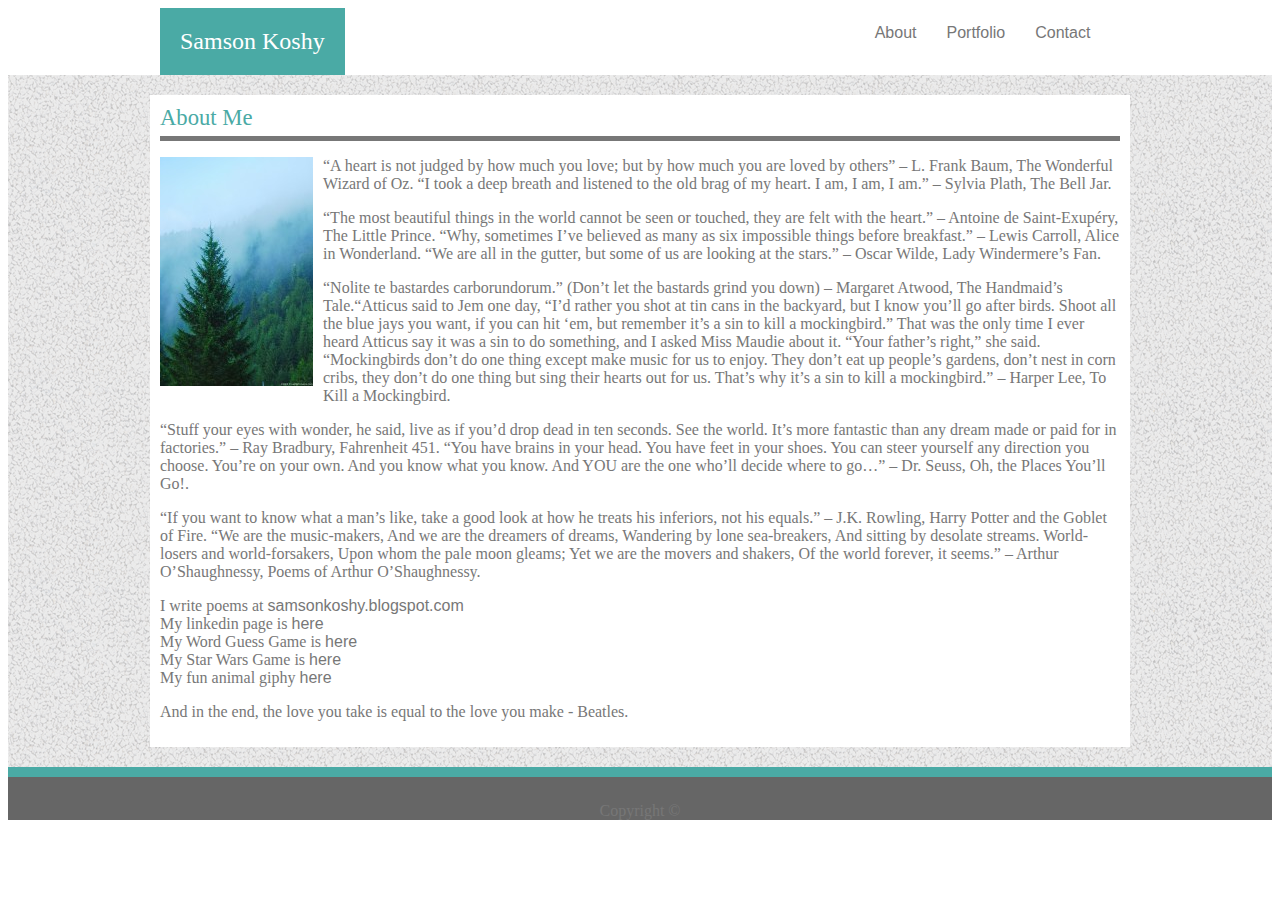
<file: index.html>
<!DOCTYPE html>
<html lang="en">
    <head>
        <meta charset="utf-8">
        <title>Basic Portfolio </title>
        <link rel="stylesheet" type="text/css" href="assets/css/style.css"/>
    </head>    
    <body>
        <header class = "main-header">
            <div id="name"> Samson Koshy</div>
            <div id="empty"></div>
            <nav class="nav">
                <ul id="main-header-nav-ul" class="nav-ul">
                    <li class="nav-ul-li, link"><a class="nav-ul-li, nav-a" href="index.html">About</a></li>
                    <li class="nav-ul-li, link"><a class="nav-ul-li, nav-a" href="portfolio.html">Portfolio</a></li>
                    <li class="nav-ul-li, link"><a class="nav-ul-li, nav-a" href="contact.html">Contact</a></li>
                </ul>
            </nav>                
        </header>
        <div class="content">
            <div class="main-content">
                <header class = "header">
                        About Me
                </header>
                <section class="main-section">
                        <img id="pic-profile" src="assets/images/blue-forest-153x229.jpg" alt="My Profile Pic">
                        <p class="main-section-para">
                                “A heart is not judged by how much you love; but by how much you are loved by others” – L. Frank Baum, The Wonderful Wizard of Oz. “I took a deep breath and listened to the old brag of my heart. I am, I am, I am.” – Sylvia Plath, The Bell Jar. 
                        </p>
                        <p class="main-section-para">
                                “The most beautiful things in the world cannot be seen or touched, they are felt with the heart.” – Antoine de Saint-Exupéry, The Little Prince. “Why, sometimes I’ve believed as many as six impossible things before breakfast.” – Lewis Carroll, Alice in Wonderland. “We are all in the gutter, but some of us are looking at the stars.” – Oscar Wilde, Lady Windermere’s Fan.
                        </p>
                        <p class="main-section-para">
                                “Nolite te bastardes carborundorum.” (Don’t let the bastards grind you down) – Margaret Atwood, The Handmaid’s Tale.“Atticus said to Jem one day, “I’d rather you shot at tin cans in the backyard, but I know you’ll go after birds. Shoot all the blue jays you want, if you can hit ‘em, but remember it’s a sin to kill a mockingbird.” That was the only time I ever heard Atticus say it was a sin to do something, and I asked Miss Maudie about it. “Your father’s right,” she said. “Mockingbirds don’t do one thing except make music for us to enjoy. They don’t eat up people’s gardens, don’t nest in corn cribs, they don’t do one thing but sing their hearts out for us. That’s why it’s a sin to kill a mockingbird.” – Harper Lee, To Kill a Mockingbird. 
                        </p>
                        <p class="main-section-para">
                                “Stuff your eyes with wonder, he said, live as if you’d drop dead in ten seconds. See the world. It’s more fantastic than any dream made or paid for in factories.” – Ray Bradbury, Fahrenheit 451. “You have brains in your head. You have feet in your shoes. You can steer yourself any direction you choose. You’re on your own. And you know what you know. And YOU are the one who’ll decide where to go…” – Dr. Seuss, Oh, the Places You’ll Go!.
                        </p>
                        <p class="main-section-para">
                                “If you want to know what a man’s like, take a good look at how he treats his inferiors, not his equals.” – J.K. Rowling, Harry Potter and the Goblet of Fire. “We are the music-makers, And we are the dreamers of dreams, Wandering by lone sea-breakers, And sitting by desolate streams. World-losers and world-forsakers, Upon whom the pale moon gleams; Yet we are the movers and shakers, Of the world forever, it seems.” – Arthur O’Shaughnessy, Poems of Arthur O’Shaughnessy.
                        </p>
                        <p class="main-section-para">
                            I write poems at <a class="para-link" href="https://samsonkoshy.blogspot.com" target="_blank"`>samsonkoshy.blogspot.com</a> <br>
                            My linkedin page is <a class="para-link" href="https://www.linkedin.com/in/samsonkoshy" target="_blank"`>here</a> <br>
                            My Word Guess Game is <a class="para-link" href="https://koshys.github.io/Word-Guess-Game/index.html" target="_blank">here</a><br>
                            My Star Wars Game is <a class="para-link" href="https://koshys.github.io/unit-4-game/index.html" target="_blank">here</a><br>                    
                            My fun animal giphy <a class="para-link" href="https://koshys.github.io/giphy/index.html" target="_blank">here</a>                                                  
                        </p>                    
                        <p class="main-section-para" >And in the end, the love you take is equal to the love you make - Beatles.</p>
                </section>            
            </div>                
        </div>
        <footer class = "footer">Copyright &copy; </footer>        
    </body>
</html>
</file>
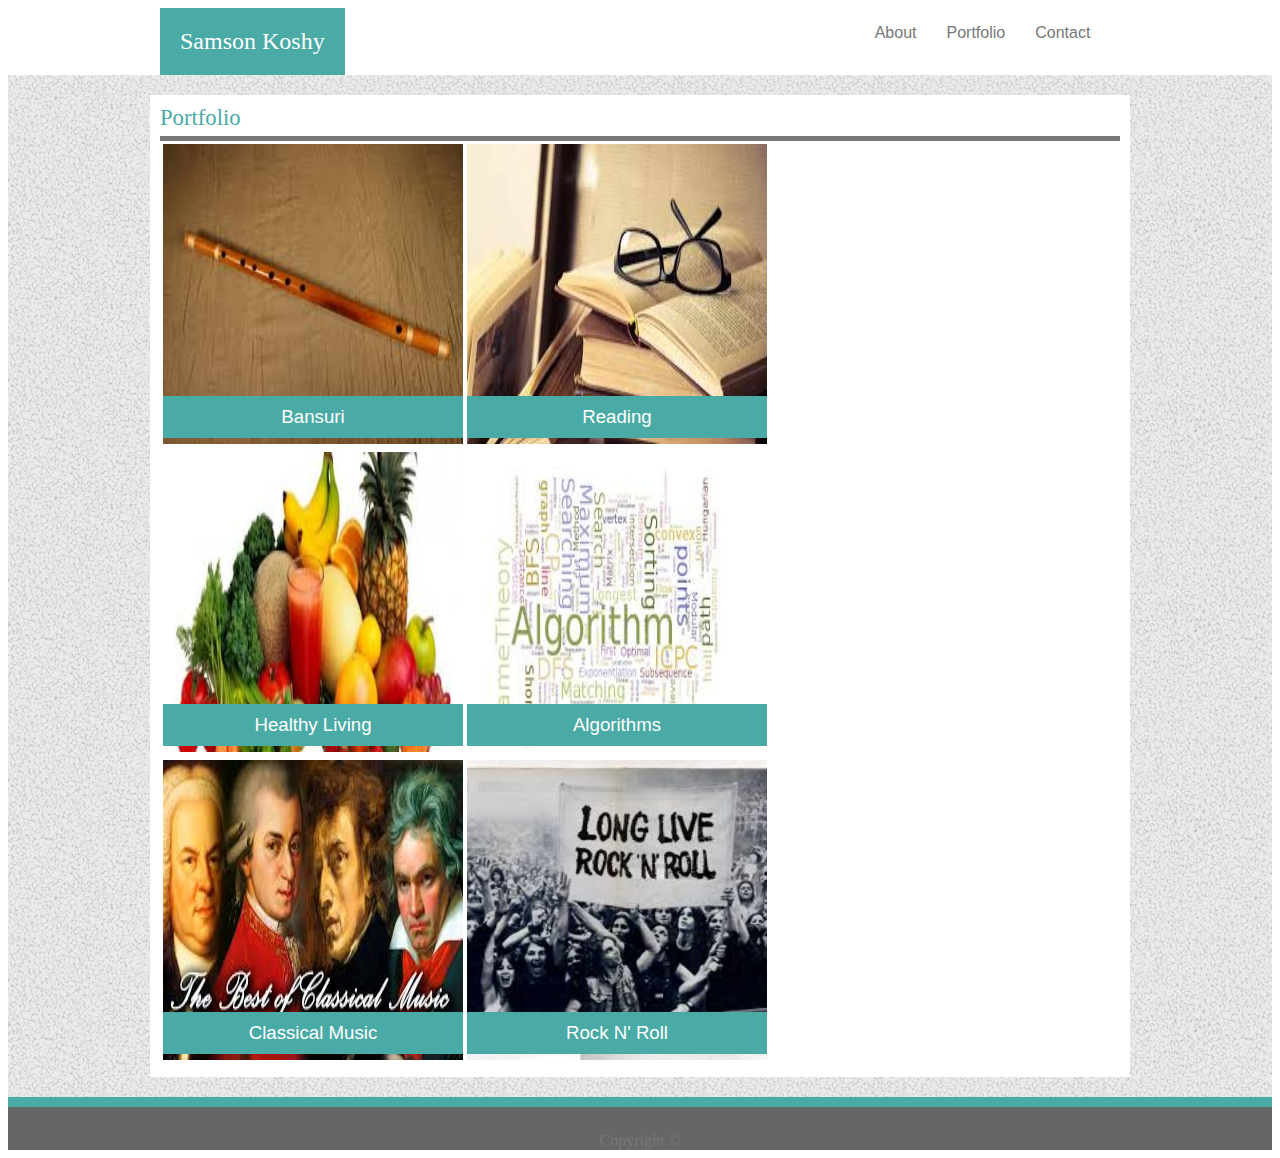
<file: portfolio.html>
<!DOCTYPE html>
<html lang="en">
    <head>
        <meta charset="utf-8">
        <title>Basic Portfolio </title>
        <link rel="stylesheet" type="text/css" href="assets/css/style.css"/>
    </head>    
    <body>
        <header class = "main-header">
            <div id="name"> Samson Koshy</div>
            <div id="empty"></div>
            <nav class="nav">
                <ul id="main-header-nav-ul" class="nav-ul">
                    <li class="nav-ul-li, link"><a class="nav-ul-li, nav-a" href="index.html">About</a></li>
                    <li class="nav-ul-li, link"><a class="nav-ul-li, nav-a" href="portfolio.html">Portfolio</a></li>
                    <li class="nav-ul-li, link"><a class="nav-ul-li, nav-a" href="contact.html">Contact</a></li>
                </ul>
            </nav>                
        </header> 
        <div class="content">
            <div class="main-content">
                <header class = "header">
                        Portfolio
                </header> 
                <section class="main-section">
                <table>
                    <tbody>
                        <tr>
                            <td>
                                <div class="portfolio-band">
                                    <img id="portfolio-pic1" class="portfolio-pic" src="assets/images/flute.jpeg" alt="Bansuri">
                                    <div class="note">Bansuri</div>
                                </div>
                            </td>
                            <td>
                                <div class="portfolio-band">
                                    <img id="portfolio-pic2"  class="portfolio-pic" src="assets/images/books.jpeg" alt="Reading">
                                    <div class="note">Reading</div>
                                </div>    
                            </td>
                        </tr>
                        <tr>
                            <td>
                                <div class="portfolio-band">
                                    <img id="portfolio-pic3"  class="portfolio-pic" src="assets/images/health.jpeg" alt="Healthy Living">
                                    <div class="note">Healthy Living</div>
                                </div>    
                            </td>
                            <td>
                                <div class="portfolio-band">
                                    <img id="portfolio-pic4"  class="portfolio-pic" src="assets/images/algo.jpeg" alt="Algorithms">
                                    <div class="note">Algorithms</div>
                                </div>
                            </td>
                        </tr>
                        <tr>
                            <td>
                                <div class="portfolio-band">
                                    <img id="portfolio-pic5"  class="portfolio-pic" src="assets/images/cm.jpeg" alt="Classical Music">
                                    <div class="note">Classical Music</div>
                                </div>    
                            </td>
                            <td>
                                <div class="portfolio-band">
                                    <img id="portfolio-pic6"  class="portfolio-pic" src="assets/images/rnr.jpeg" alt="Rock N' Roll">
                                    <div class="note">Rock N' Roll</div>
                                </div>    
                            </td>
                        </tr>
                    </tbody>                                
                </table>                

                </section>
            </div>
        </div>
        <footer class = "footer">Copyright &copy; </footer>
    </body>
</html>
</file>
<file: assets/css/style.css>
body, {
    font-family : 'Arial', 'Helvetica Neue', Helvetica, sans-serif;
    text-align: center;

}

.main-header, .main-content {
    width : 960px;
    margin : auto;

    
}

.main-header {
    background-color: #ffffff;  
    border-color : #cccccc;
    font-family: Georgia, Times, 'Times New Roman', serif;
}

#name {
    background-color: #4aaaa5;
    color: #ffffff;
    font-family: Georgia, Times, 'Times New Roman', serif;
    float : left;
    padding : 20px;
    text-align: center;
    font-size: 18pt;    
}

#empty {
    padding : 30px 420px 37px 30px;
    float : left;
}

.nav {
    float : left;
    padding-left : 20px;
}

#main-header-nav-ul {
    list-style-type: none;
    justify-content: left;
}

.link {
    float : left;      
}

.nav-a {
    text-decoration : none;
    padding : 20px 10px 20px 20px;
    text-align: center;
    color :#777777;
    font-family : 'Arial', 'Helvetica Neue', Helvetica, sans-serif;
}

.nav-a:hover, .para-link:hover {
    text-decoration : underline;
}

.header {
    color : #4aaaa5;
    font-family: Georgia, Times, 'Times New Roman', serif;
    font-size : 17pt;
    border-bottom-color: #777777;
    padding-bottom: 5px;
    border-width: 0px 0px 5px 0px;
    border-style: solid;   
}

.footer {
    background-color: #666666;
    text-align: center;
    color: #777777;
    padding-top : 25px;
    border-top-color : #4aaaa5;
    border-width: 10px 0px 0px 0px;
    border-style: solid;
}

.main-content {
    background-color: #ffffff; 
    padding : 10px 10px 10px 10px;  
    border-color: #dddddd;   
}

.content {
    clear : both;
    background-image: url('../images/gravel.png');
    padding-top : 20px;
    padding-bottom : 20px;
}

.main-section {
    background-color : #ffffff;
    color: #777777;
}

#pic-profile {
    float : left;
    padding : 0px 10px 10px  0px
}

.contact-label, #contact-message {
    font-family: 'Arial', 'Helvetica Neue', Helvetica, sans-serif;
    font-size: 16px;
    padding-top: 15px;
    color: #777777;    
}

.contact-input {
    width: 95%;
    height: 40px;
    color: #777777;
    padding: 5px;
    font-size: 12px;
}

#contact-message {
    height : 200px;
    width: 95%;    
}

#contact-submit {
    background-color: #4aaaa5;
    color: white;
    font-size: 16px;
    padding: 12px 25px;
    text-align: center;
    text-decoration: none;
    border: none;
    margin-top: 10px;
    margin-bottom: 20px;
}

.para-link {
    text-decoration : none;
    font-family : 'Arial', 'Helvetica Neue', Helvetica, sans-serif;
    color : #777777;
}

.portfolio-pic {
    width :300px;
    height: 300px;
}

.portfolio-band {
    position : relative;
}

.note {
    position : absolute;
    bottom : 10px;
    color : #ffffff;
    font-family : 'Arial', 'Helvetica Neue', Helvetica, sans-serif;
    font-size : 14pt;
    text-align: center;
    width : 300px;
    background-color: #4aaaa5;
    padding : 10px 0px 10px 0px;
}

@media screen and (max-width : 980px) {
    .main-header, .main-content,.main-section, .main-section-para {
        width : 80%; 
    }   
    .portfolio-pic {
        width :300px;
        height: 300px;
    } 
    .note {
        width : 300px;
    }             
}

@media screen and (max-width : 768px) {
    .clearfix {
        overflow: auto;
    }
    .main-header, .main-content,.main-section, .main-section-para {
        width : 80%; 
        overflow : auto;
    }   
    .portfolio-pic {
        width :180px;
        height: 180px;
    }   
    .note {
        width : 180px;
    } 
}

@media screen and (max-width : 640px) {
    .clearfix {
        overflow: auto;
    }
    .main-header, .main-content,.main-section, .main-section-para {
        width : 80%; 
        overflow : auto;
    }   
    .portfolio-pic {
        width : 100px;
        height: 100px;
    } 
    .note {
        width : 100px;
    }            
}
</file>
